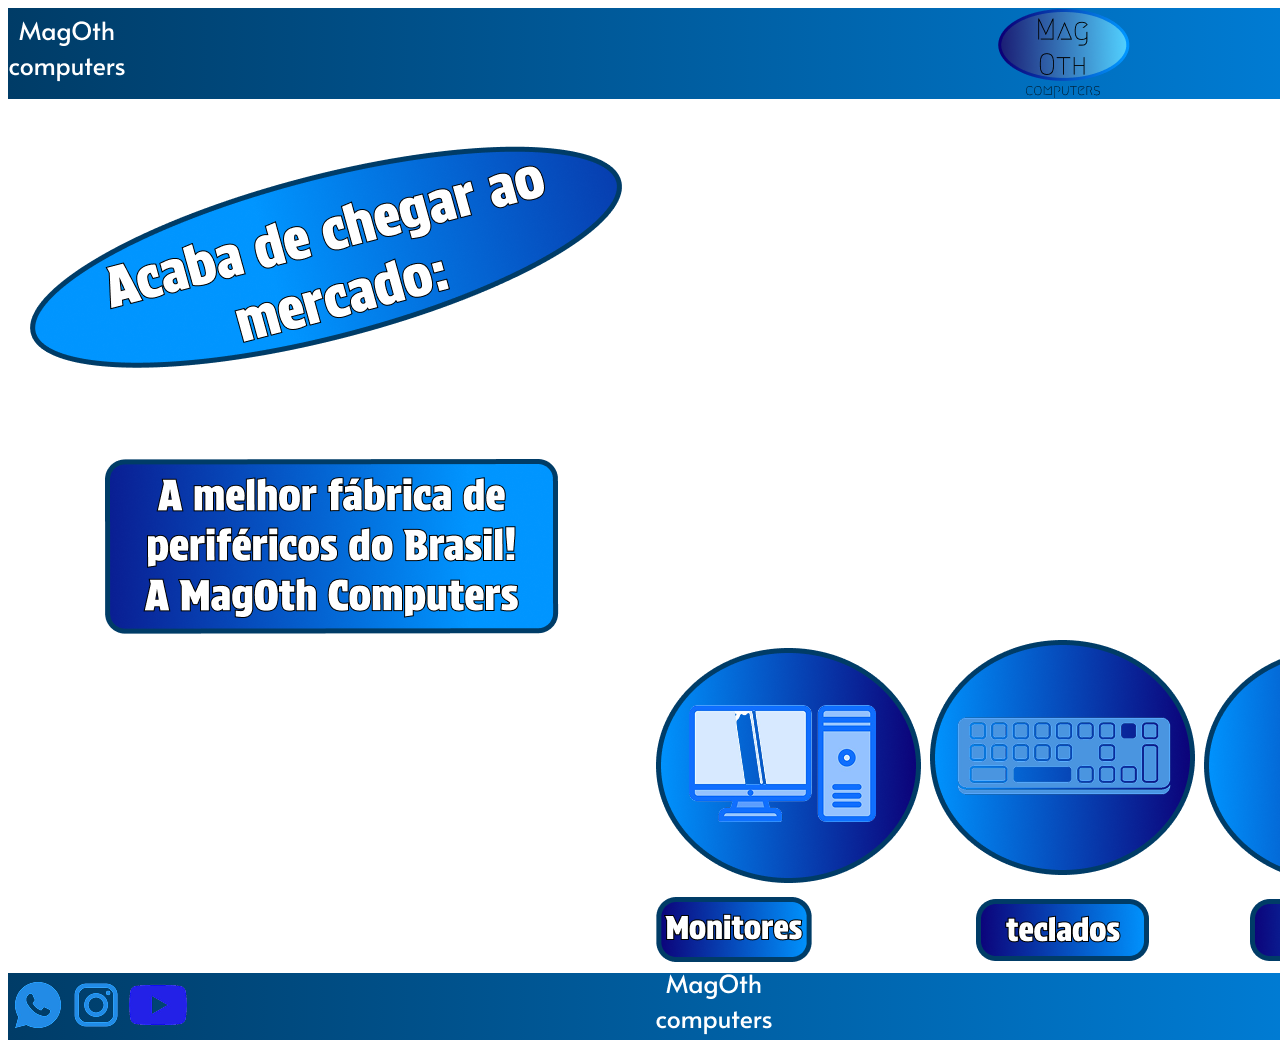
<file: index.html>
<!DOCTYPE html>
<html lang="en">
<head>
    <meta charset="UTF-8">
    <meta name="viewport" content="width=device-width, initial-scale=1.0">
    <title>MagOth-Computers</title>
    <link rel="stylesheet" href="style.css">
</head>
<body>
    <table>
        <tr id="linha1" class="azul" >
            <td >
                <img src="MagOth computers.png" >
            </td>
            <td></td>
            <td id="logo">
                <div><img src="Group 1.png" ></div>
            </td>
            <td></td>
            <td></td>
            <td></td>
            <td> <a href="index2.html">Sobre Nos</a></td>
            <td id="criar" >
                <div><img src="Group 16.png" ></div>
            </td>
            <td id="entrar">
                <div><img src="Group 17.png" ></div>
            </td>
        </tr>
        <tr>
            <td>
                <img src="Group 31.png" >
            </td>
            <td></td>
            <td></td>
            <td></td>
            <td></td>
            <td></td>
            <td></td>
            <td></td>
            <td></td>
        </tr>
        <tr>
            <td>
                <center><img src="Group 22 (2).png" ></center>
            </td>
            <td></td>   
            <td></td>
            <td></td>
            <td></td>
            <td></td>
            <td></td>
            <td></td>
            <td></td>
        </tr>
        <tr>
            <td></td>
            <td>
                <img src="Group 23 (1).png">
            </td>
            <td>
                <center><img src="Group 24.png" ></center>
            </td>
            <td>
                <img src="Group 25.png" >
            </td>
            <td></td>
            <td></td>
            <td></td>
            <td></td>
        </tr>
        <tr>
            <td></td>
            <td>
                <img src="Group 28.png" >
            </td>
            <td>
                <center><img src="Group 29.png" ></center>
            </td>
            <td>
                <center><img src="Group 30.png"></center>
            </td>
            <td></td>
            <td></td>
            <td></td>
            <td></td>
            <td></td>
            <tr>
                <td></td>
                <td></td>
                <td></td>
                <td></td>
                <td></td>
                <td></td>
                <td></td>
                <td></td>
                <td></td>
            </tr>
            <tr>
                <td></td>
                <td></td>
                <td></td>
                <td></td>
                <td></td>
                <td></td>
                <td></td>
                <td></td>
                <td></td>
            </tr>
            <tr>
                <td></td>
                <td></td>
                <td></td>
                <td></td>
                <td></td>
                <td></td>
                <td></td>
                <td></td>
                <td></td>
            </tr>
        </tr>
        <tr id="linha1" class="azul">
            <td>
                <img src="Group 6.png" alt="">
            </td>
            <td >
                <img src="MagOth computers.png" >
            </td>
            <td></td>
            <td></td>
            <td></td>
            <td></td>
            <td></td>
            <td></td>
            <td></td>
        </tr>


    </table>
</body>
</html>
</file>
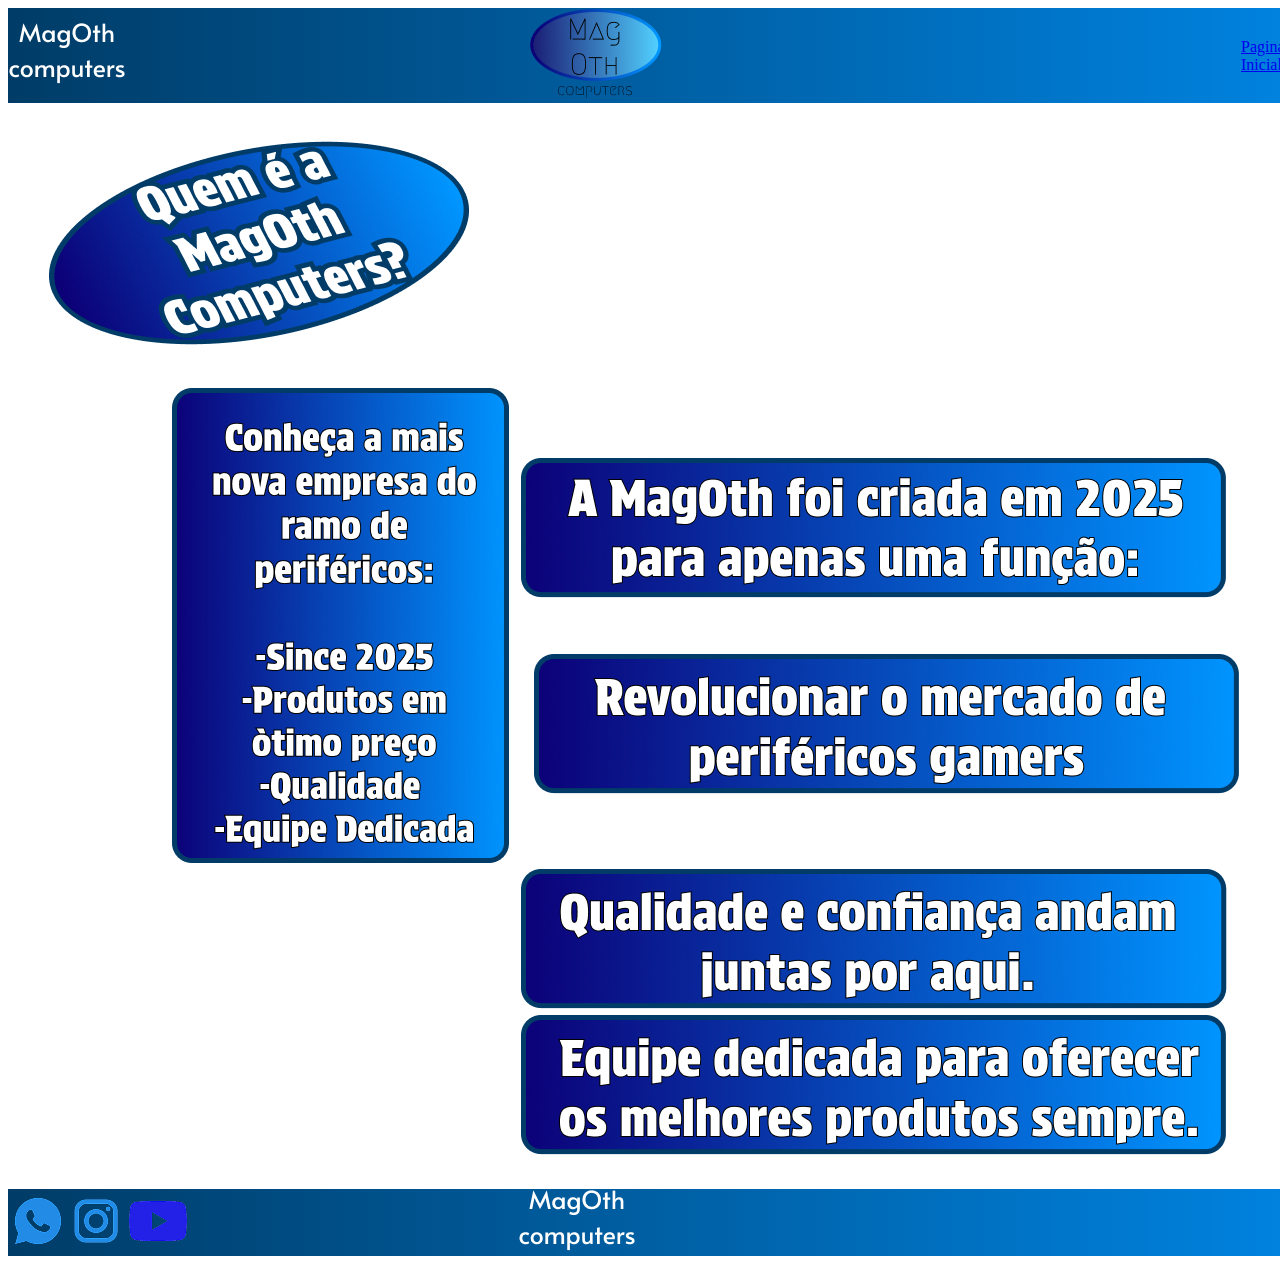
<file: index2.html>
<!DOCTYPE html>
<html lang="en">
<head>
    <meta charset="UTF-8">
    <meta name="viewport" content="width=device-width, initial-scale=1.0">
    <title>Document</title>
    <link rel="stylesheet" href="style.css">
</head>
<body>
    <table>
        <tr id="linha1" class="azul" >
            <td >
                <img src="MagOth computers.png" >
            </td>
            <td></td>
            <td></td>
            <td></td>
            <td class="espaço"> 

            </td>
            <td id="logo" colspan="2">
                <img src="Group 1.png" >
            </td>
            <td><a href="index.html"> Pagina Inicial</a></td>
            <td><a href="index3.html">Nossos Produtos </a></td>
            <td id="criar">
                <div><img src="Group 16.png" ></div>
            </td>
            <td id="entrar">
                <div><img src="Group 17.png" ></div>
            </td>
        </tr>
        <tr>
            <td>
                <div><img src="Group 3 (2).png"></div>
            </td>
            <td></td>
            <td></td>
            <td></td>
            <td></td>
            <td></td>
            <td></td>
            <td></td>
            <td></td>
            <td></td>
        </tr>
        <tr>
            <td class="quadro">
                <img src="Group 5.png">
            </td>
            <td></td>
            <td></td>
            <td></td>
            <td></td>
            <td></td>
            <td>
                <div><img src="Group 22 (1).png"></div>
            </td>
            <td></td>
            <td></td>
            <td></td>
        </tr>
        <tr>
            <td></td>
            <td></td>
            <td></td>
            <td></td>
            <td></td>
            <td></td>
            <td>
                <div><img src="Group 20.png"></div>
            </td>
            <td></td>
            <td></td>
            <td></td>
        </tr>
        <tr>
            <td></td>
            <td></td>
            <td></td>
            <td></td>
            <td></td>
            <td></td>
            <td>
                <div><img src="Group 21 (1).png"></div>
            </td>
            <td></td>
            <td></td>
            <td></td>
        </tr>
        <tr>
            <td></td>
            <td></td>
            <td></td>
            <td></td>
            <td></td>
            <td></td>
            <td></td>
            <td></td>
            <td></td>
            <td></td>
        </tr>
        <tr class="penultima"></tr>
        <tr id="linha1" class="azul">
            <td>
                <img src="Group 6.png" >
            </td>
            <td></td>
            <td></td>
            <td></td>
            <td></td>
            <td colspan="3">
                <img src="MagOth computers.png">
            </td>
            <td></td>
            <td></td>
            <td></td>
        </tr>

    </table>

    
</body>
</html>
</file>
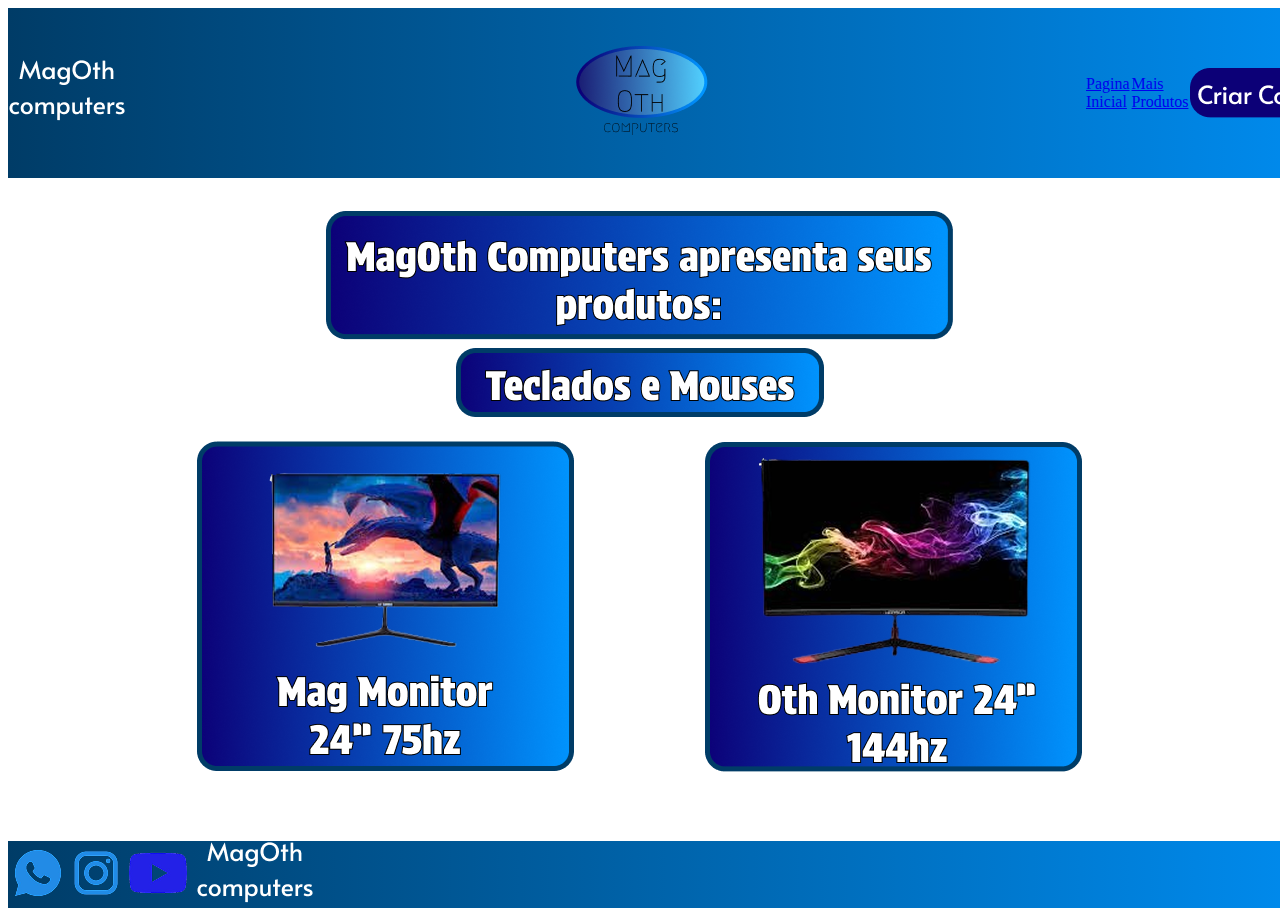
<file: index3.html>
<!DOCTYPE html>
<html lang="en">
<head>
    <meta charset="UTF-8">
    <meta name="viewport" content="width=device-width, initial-scale=1.0">
    <title>Document</title>
    <link rel="stylesheet" href="style.css">
</head>
<body>
    <table>
        <tr id="linha1" class="azul">
            <td >
                <img src="MagOth computers.png" >
            </td>
            <td></td>
            <td></td>
            <td></td>
            <td></td>
            <td id="logo" colspan="2">
                <center><img src="Group 1.png" ></center>
            </td>
            <td><a href="index.html"> Pagina Inicial</a></td>
            <td><a href="index4.html">Mais Produtos </a></td>
            <td id="criar">
                <div><img src="Group 16.png" ></div>
            </td>
            <td id="entrar">
                <div><img src="Group 17.png" ></div>
            </td>
        </tr>
        <tr>
            <td></td>
            <td></td>
            <td></td>
            <td></td>
            <td></td>
            <td></td>
            <td></td>
            <td></td>
            <td></td>
            <td></td>
            <td></td>
        </tr>
        <tr>
            <td></td>
            <td></td>
            <td></td>
            <td></td>
            <td></td>
            <td>
                <center><img src="Group 15.png" ></center>
            </td>
            <td></td>
            <td></td>
            <td></td>
            <td></td>
            <td></td>
        </tr>
        <tr>
            <td></td>
            <td></td>
            <td></td>
            <td></td>
            <td></td>
            <td>
                <center><img src="Group 16 (1).png" ></center>
            </td>
            <td></td>
            <td></td>
            <td></td>
            <td></td>
            <td></td>
        </tr>
        <tr>
            <td></td>
            <td></td>
            <td></td>
            <td></td>
            <td>
                
            </td>
            <td>
                <center><img src="Group 21 (2).png" ></center>
            </td>
            <td>
                
            </td>
            <td></td>
            <td></td>
            <td></td>
            <td></td>
        </tr>
        <tr>
            <td></td>
            <td></td>
            <td></td>
            <td></td>
            <td></td>
            <td></td>
            <td></td>
            <td></td>
            <td></td>
            <td></td>
            <td></td>
        </tr>
        <tr>
            <td></td>
            <td></td>
            <td></td>
            <td></td>
            <td></td>
            <td></td>
            <td></td>
            <td></td>
            <td></td>
            <td></td>
            <td></td>
        </tr>
        <tr id="linha1" class="azul">
            <td>
                <img src="Group 6.png" >
            </td>
            <td></td>
            <td></td>
            <td></td>
            <td></td>
            <td colspan="3">
                <img src="MagOth computers.png">
            </td>
            <td></td>
            <td></td>
            <td></td>
            
        </tr>
    </table>
    
</body>
</html>
</file>
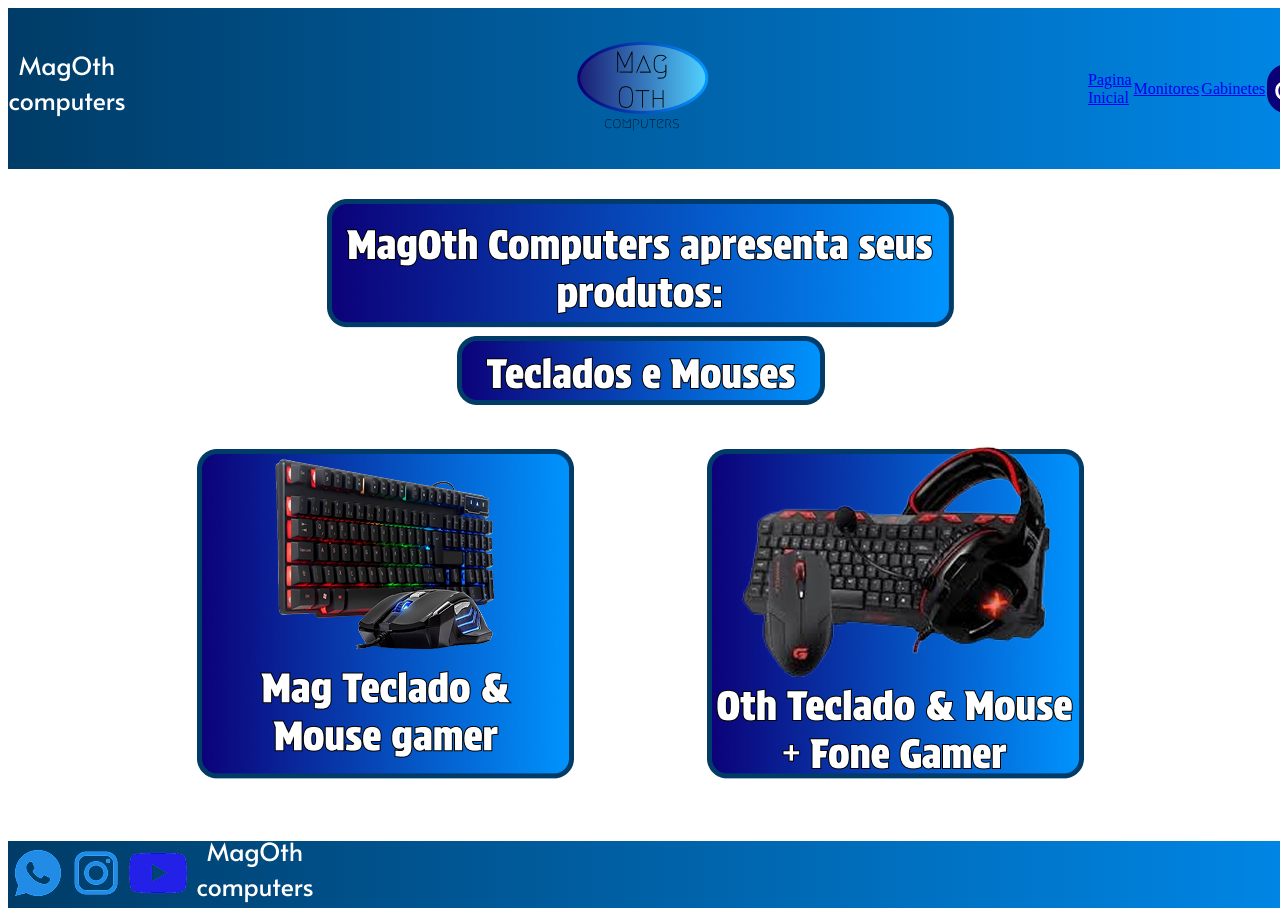
<file: index4.html>
<!DOCTYPE html>
<html lang="en">
<head>
    <meta charset="UTF-8">
    <meta name="viewport" content="width=device-width, initial-scale=1.0">
    <title>Document</title>
    <link rel="stylesheet" href="style.css">
</head>
<body>
    <table>
             <tr id="linha1" class="azul">
                <td >
                    <img src="MagOth computers.png" >
                </td>
                <td></td>
                <td></td>
                <td></td>
                <td></td>
                <td id="logo" colspan="2">
                    <center><img src="Group 1.png" ></center>
                </td>
                <td><a href="index.html"> Pagina Inicial</a></td>
                <td><a href="index3.html"> Monitores </a></td>
                <td><a href="index5.html"> Gabinetes </a></td>
                <td id="criar">
                    <div><img src="Group 16.png" ></div>
                </td>
                <td id="entrar">
                    <div><img src="Group 17.png" ></div>
                </td>
            </tr>
            <tr>
                <td></td>
                <td></td>
                <td></td>
                <td></td>
                <td></td>
                <td></td>
                <td></td>
                <td></td>
                <td></td>
                <td></td>
                <td></td>
            </tr>
            <tr>
                <td></td>
                <td></td>
                <td></td>
                <td></td>
                <td></td>
                <td>
                    <center><img src="Group 15.png" ></center>
                </td>
                <td></td>
                <td></td>
                <td></td>
                <td></td>
                <td></td>
                <td></td>
            </tr>
            <tr>
                <td></td>
                <td></td>
                <td></td>
                <td></td>
                <td></td>
                <td>
                    <center><img src="Group 11.png" ></center>
                </td>
                <td></td>
                <td></td>
                <td></td>
                <td></td>
                <td></td>
                <td></td>
            </tr>
            <tr>
                <td></td>
                <td></td>
                <td></td>
                <td></td>
                <td></td>
                <td>
                    <center><img src="Group 16 (2).png" ></center>
                </td>
                <td></td>
                <td></td>
                <td></td>
                <td></td>
                <td></td>
                <td></td>
            </tr>
            <tr>
                <td></td>
                <td></td>
                <td></td>
                <td></td>
                <td></td>
                <td></td>
                <td></td>
                <td></td>
                <td></td>
                <td></td>
                <td></td>
                <td></td>
            </tr>
            <tr>
                <td></td>
                <td></td>
                <td></td>
                <td></td>
                <td></td>
                <td></td>
                <td></td>
                <td></td>
                <td></td>
                <td></td>
                <td></td>
                <td></td>
            </tr>
            <tr id="linha1" class="azul">
                <td>
                    <img src="Group 6.png" >
                </td>
                <td></td>
                <td></td>
                <td></td>
                <td></td>
                <td colspan="3">
                    <img src="MagOth computers.png">
                </td>
                <td></td>
                <td></td>
                <td></td>
                <td></td>
            </tr>
    </table>
</body>
</html>
</file>
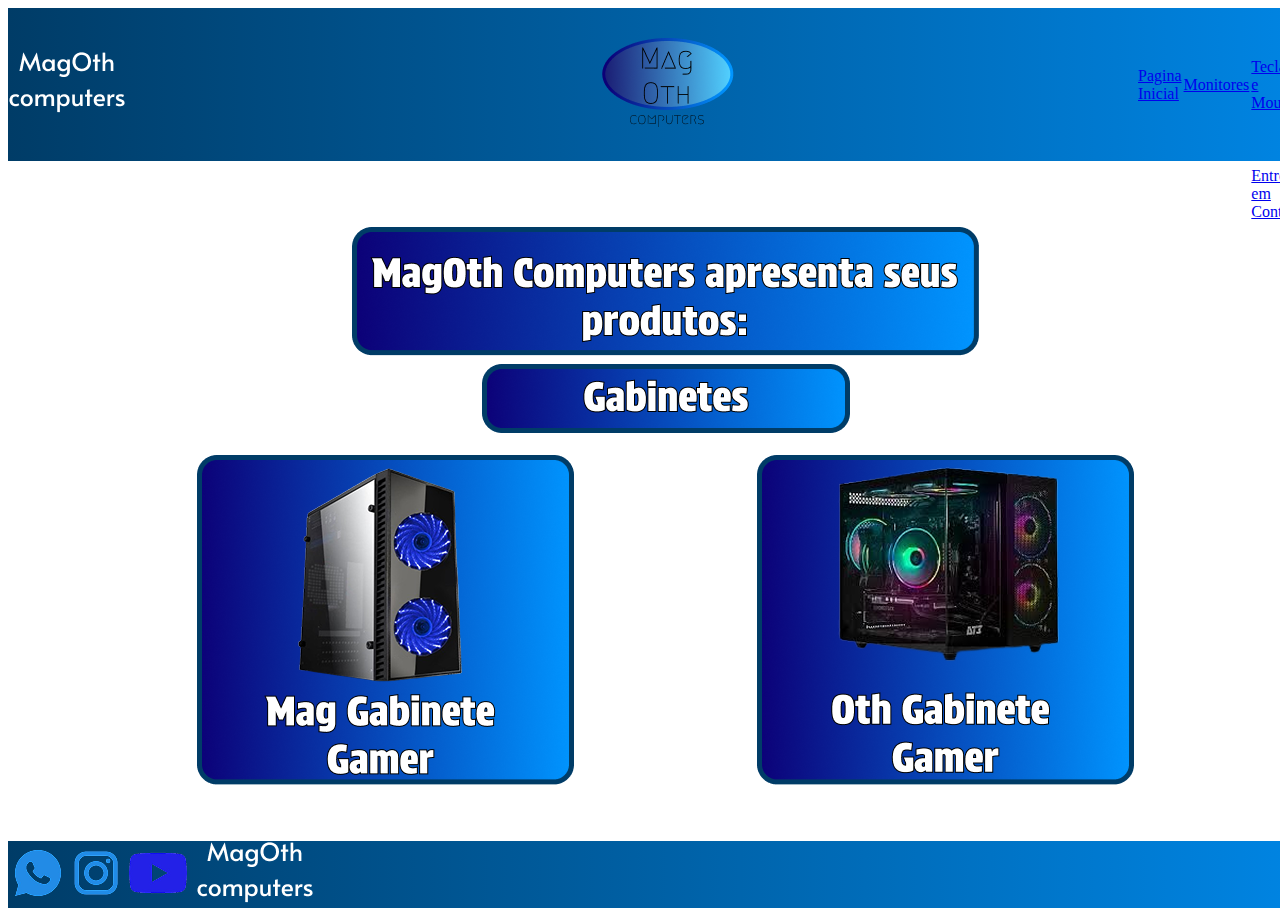
<file: index5.html>
<!DOCTYPE html>
<html lang="en">
<head>
    <meta charset="UTF-8">
    <meta name="viewport" content="width=device-width, initial-scale=1.0">
    <title>Document</title>
    <link rel="stylesheet" href="style.css">
</head>
<body>
    <table>
        <tr id="linha1" class="azul">
            <td >
                <img src="MagOth computers.png" >
            </td>
            <td></td>
            <td></td>
            <td></td>
            <td></td>
            <td id="logo" colspan="2">
                <center><img src="Group 1.png" ></center>
            </td>
            <td><a href="index.html"> Pagina Inicial</a></td>
            <td><a href="index3.html"> Monitores </a></td>
            <td><a href="index4.html"> Teclados e Mouses </a></td>
            <td id="criar">
                <div><img src="Group 16.png" ></div>
            </td>
            <td id="entrar">
                <div><img src="Group 17.png" ></div>
            </td>
        </tr>
        <tr>
            <td></td>
            <td></td>
            <td></td>
            <td></td>
            <td></td>
            <td></td>
            <td></td>
            <td></td>
            <td></td>
            <td><a href="index6.html">Entre em Contato </a></td>
            <td></td>
        </tr>
        <tr>
            <td></td>
            <td></td>
            <td></td>
            <td></td>
            <td></td>
            <td>
                <center><img src="Group 15.png" ></center>
            </td>
            <td></td>
            <td></td>
            <td></td>
            <td></td>
            <td></td>
            <td></td>
        </tr>
        <tr>
            <td></td>
            <td></td>
            <td></td>
            <td></td>
            <td></td>
            <td>
                <center><img src="Group 11 (1).png" ></center>
            </td>
            <td></td>
            <td></td>
            <td></td>
            <td></td>
            <td></td>
            <td></td>
        </tr>
        <tr>
            <td></td>
            <td></td>
            <td></td>
            <td></td>
            <td></td>
            <td>
                <center><img src="Group 14.png" ></center>
            </td>
            <td></td>
            <td></td>
            <td></td>
            <td></td>
            <td></td>
            <td></td>
        </tr>
        <tr>
            <td></td>
            <td></td>
            <td></td>
            <td></td>
            <td></td>
            <td></td>
            <td></td>
            <td></td>
            <td></td>
            <td></td>
            <td></td>
            <td></td>
        </tr>
        <tr>
            <td></td>
            <td></td>
            <td></td>
            <td></td>
            <td></td>
            <td></td>
            <td></td>
            <td></td>
            <td></td>
            <td></td>
            <td></td>
            <td></td>
        </tr>
        <tr id="linha1" class="azul">
            <td>
                <img src="Group 6.png" >
            </td>
            <td></td>
            <td></td>
            <td></td>
            <td></td>
            <td colspan="3">
                <img src="MagOth computers.png">
            </td>
            <td></td>
            <td></td>
            <td></td>
            <td></td>
        </tr>

    </table>
    
</body>
</html>
</file>
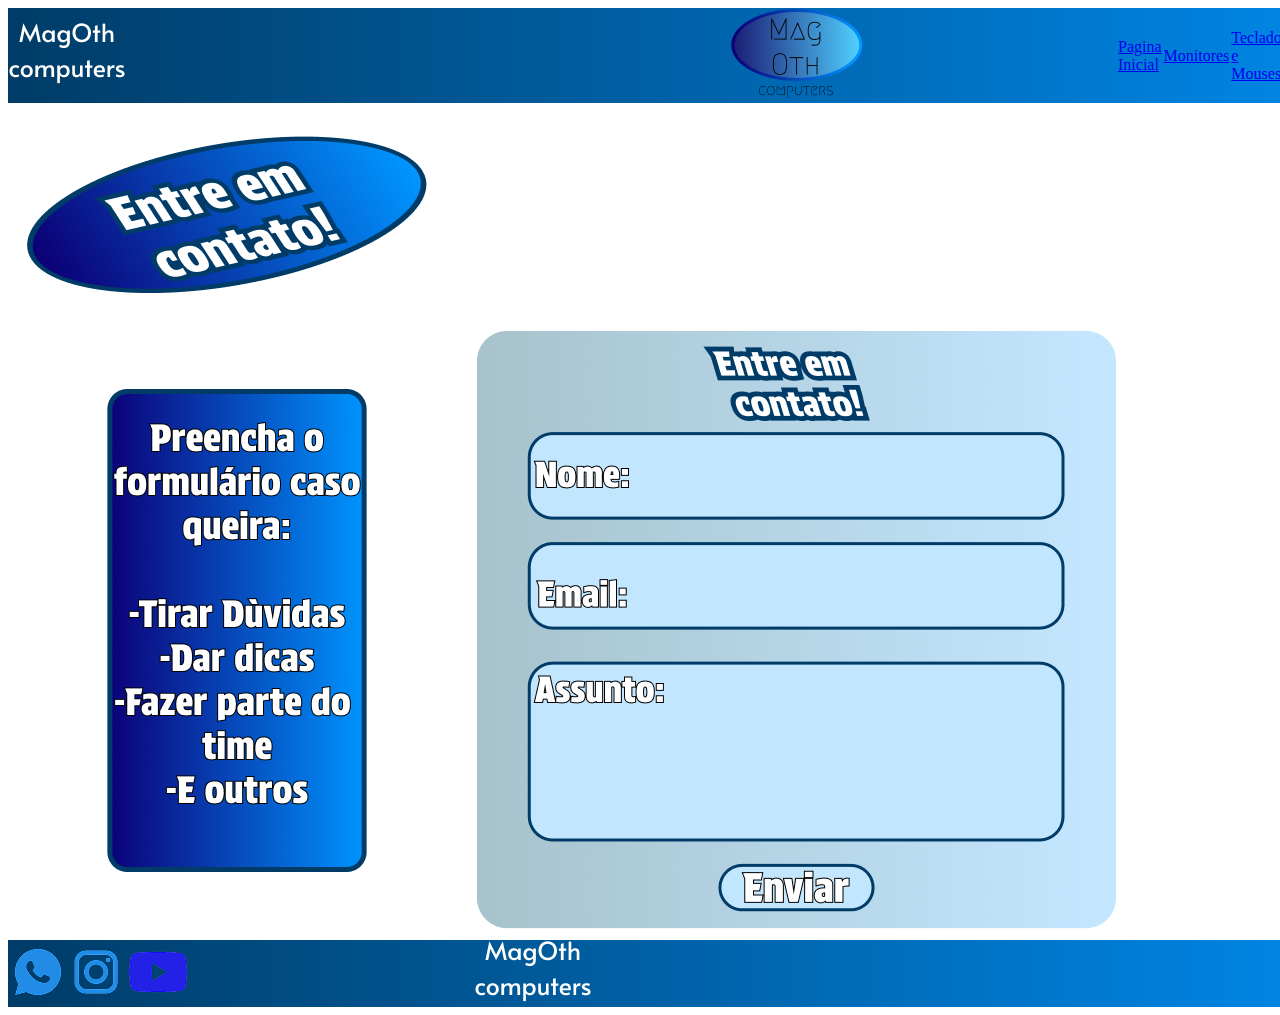
<file: index6.html>
<!DOCTYPE html>
<html lang="en">
<head>
    <meta charset="UTF-8">
    <meta name="viewport" content="width=device-width, initial-scale=1.0">
    <title>Document</title> <link rel="stylesheet" href="style.css">
</head>
<body>
    <table>
        <tr id="linha1" class="azul">
            <td >
                <img src="MagOth computers.png" >
            </td>
            <td></td>
            <td></td>
            <td></td>
            <td></td>
            <td id="logo" colspan="2">
                <center><img src="Group 1.png" ></center>
            </td>
            <td><a href="index.html"> Pagina Inicial</a></td>
            <td><a href="index3.html"> Monitores </a></td>
            <td><a href="index4.html"> Teclados e Mouses </a></td>
            <td id="criar">
                <div><img src="Group 16.png" ></div>
            </td>
            <td id="entrar">
                <div><img src="Group 17.png" ></div>
            </td>
        </tr>
        <tr>
            <td>
                <img src="Group 10.png">
            </td>
            <td></td>
            <td></td>
            <td></td>
            <td></td>
            <td></td>
            <td></td>
            <td></td>
            <td></td>
            <td></td>
            <td></td>
            <td></td>
        </tr>
        <tr>
            <td>
                <center><img src="Group 5 (1).png"></center>
            </td>
            <td></td>
            <td></td>
            <td></td>
            <td></td>
            <td></td>
            <td>
                <img src="Group 11 (3).png">
            </td>
            <td></td>
            <td></td>
            <td></td>
            <td></td>
            <td></td>
        </tr>
        <tr>
            <td></td>
            <td></td>
            <td></td>
            <td></td>
            <td></td>
            <td></td>
            <td></td>
            <td></td>
            <td></td>
            <td></td>
            <td></td>
            <td></td>
        </tr>
        <tr>
            <td></td>
            <td></td>
            <td></td>
            <td></td>
            <td></td>
            <td></td>
            <td></td>
            <td></td>
            <td></td>
            <td></td>
            <td></td>
            <td></td>
        </tr>
        <tr>
            <td></td>
            <td></td>
            <td></td>
            <td></td>
            <td></td>
            <td></td>
            <td></td>
            <td></td>
            <td></td>
            <td></td>
            <td></td>
            <td></td>
        </tr>
        <tr id="linha1" class="azul">
            <td>
                <img src="Group 6.png" >
            </td>
            <td></td>
            <td></td>
            <td></td>
            <td></td>
            <td colspan="3">
                <img src="MagOth computers.png">
            </td>
            <td></td>
            <td></td>
            <td></td>
            <td></td>
        </tr>
    </table>    
</body>
</html>
</file>
<file: style.css>
.azul{background: rgb(2,0,36);
    background: linear-gradient(90deg, rgba(2,0,36,1) 0%, rgba(0,60,103,1) 0%, rgba(0,149,255,1) 100%);
width: 1900%;
height: 100%;}

td{width: 5.5%;
height: 10%;}

table{
    border-collapse: collapse;
    height: 100vb;
    width: 100%;
}

.Tamanho_Linha{width: 1900%;
height: 107%;}

#linha1{width: 128%;
height: 35%;}

#logo div{display: flex;
justify-content: center;
text-align: left;}

#entrar div{display: flex;
justify-content: center;}

#criar div{display: flex;
justify-content: center;}
   
.Acaba{width: 772%;
height: 190%;}

.tr4{width:265%;
height:235%;
}

.espaço{
    width: 20vh;
}

.quadro{
    text-align: right;
}

.penultima{
    height: 3vh;
}

.monitor{
    text-align: center;
}

.logoht3{
    text-align: center;
}
</file>
